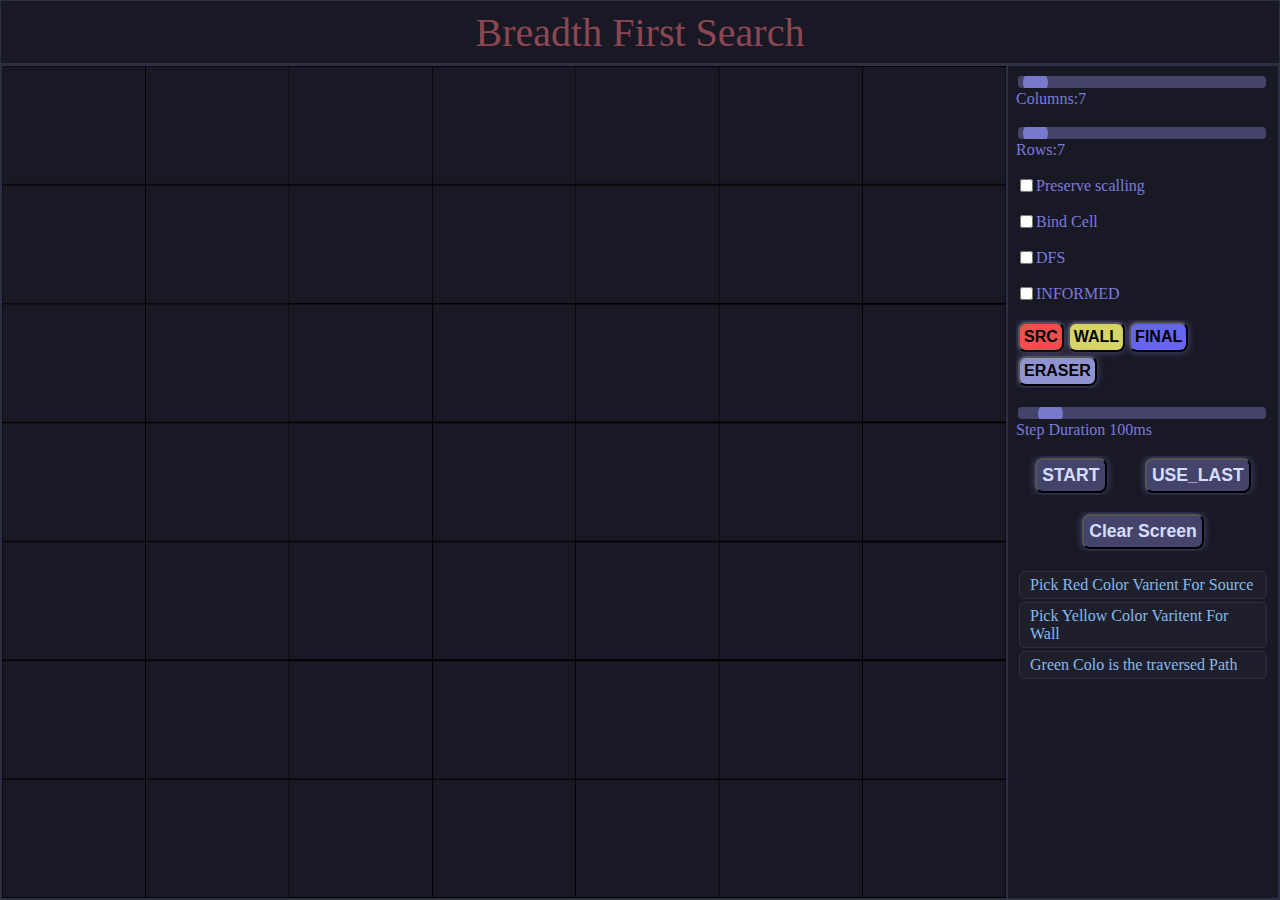
<file: 4thSem/AI/BFS/index.html>
<!DOCTYPE html>
<html lang="en">

<head>
    <meta charset="UTF-8">
    <meta name="viewport" content="width=device-width, initial-scale=1.0">
    <title>Breadth First Search</title>
    <link rel="stylesheet" href="style.css">
    <script src="utils.js"></script>
    <script src="algorithms.js"></script>

</head>

<body>
    <div class="container">
        <div class="graph_title">
            Breadth First Search
        </div>
        <div class="graph_container">
            <div class="graph">
                <canvas width="1920" height="850">
                </canvas>
            </div>
            <div class="graph_controls">
                <div class="slider">
                    <input type="range" min="5" value="10" max="100" id="colsRange" step="1" oninput="updateValue(this)"
                        onchange="changedRange(this)">
                    <label for="colsRange">Columns:<span id='_value'>0</span></label>
                </div>
                <div class="slider">
                    <input type="range" min="5" value="10" max="100" id="rowsRange" step="1" oninput="updateValue(this)"
                        onchange="changedRange(this)">
                    <label for="rowsRange">Rows:<span id='_value'>0</span></label>
                </div>
                <div class="checkbox">
                    <input type="checkbox" id="as_ratio">
                    <label for="as_ratio">Preserve scalling</label>
                </div>
                <div class="checkbox">
                    <input type="checkbox" id="as_binded">
                    <label for="as_binded">Bind Cell</label>
                </div>
                <div class="checkbox">
                    <input type="checkbox" id="bfsDfs" onchange="BFS^=1;changeNmae()">
                    <label for="bfsDfs">DFS</label>
                </div>
                <div class="checkbox">
                    <input type="checkbox" id="inFormed" onchange="INFORMED^=1">
                    <label for="inFormed">INFORMED</label>
                </div>
                <div class="colorPicker">
                    <!-- <input type="color" id="colorPicker" onchange="changedColor(this)"> -->
                    <button id="srcBtn" onclick="penColor='red'">SRC</button>
                    <button id="wallBtn" onclick="penColor='yellow'">WALL</button>
                    <button id="finalBtn" onclick="penColor='blue'">FINAL</button>
                    <button id="eraserBtn" onclick="penColor='#191925'">ERASER</button>

                </div>
                <div class="slider">
                    <input type="range" min="10" value="100" max="1000" id="sppedRange" step="1"
                        oninput="updateValue(this)" onchange="changedSpeed(this)">
                    <label for="sppedRange">Step Duration <span id='_value'>100</span>ms</label>
                </div>
                <div class="clearButton">
                    <button type="button" id="clearS" onclick="startAnimation()">
                        START
                    </button>
                    <button type="button" id="clearS" onclick="LAST_USED=true;useLast()">
                        USE_LAST
                    </button>
                </div>
                <div class="clearButton">
                    <button type="button" id="clearS" onclick="draw_graph(this)">
                        Clear Screen
                    </button>
                </div>
                <div class="note">
                    <ul>
                        <li>Pick Red Color Varient For Source</li>
                        <li>Pick Yellow Color Varitent For Wall</li>
                        <li>Green Colo is the traversed Path</li>
                    </ul>
                </div>
            </div>

        </div>
    </div>
</body>
<script>
    const __canvasWidth = 1920
    const __canvasHeight = 850
    var graphDim = [7, 7]
    const canvasDiv = document.querySelector("div.graph")
    const canvas = document.querySelector("div.graph>canvas")
    const context = canvas.getContext("2d", { willReadFrequently: true })
    let srcPos = [0, 0]
    let desPos = [0, 0]
    let penColor = "yellow"
    var GRID = generateGrid(canvas, context, ...graphDim)
    var SPEED = 10//ms

    let changeNmae = () => {
        let names = ["Depth First Search", "Breadth First Search"]
        let nameDiv = document.querySelector(".graph_title")
        let docTitle = document.title
        nameDiv.innerText = names[BFS]
        docTitle.innerText = names[BFS]
    }
    let draw_graph = () => {
        for (x of timeOuts) {
            clearTimeout(x)
        }
        timeOuts = []
        context.clearRect(0, 0, canvas.width, canvas.height);
        GRID = generateGrid(canvas, context, graphDim[0], graphDim[1])
    }
    var updateValue = (x) => {
        let span = x.parentNode.querySelector("#_value")
        span.innerText = x.value
    }
    var useLast = () => {
        if (LAST_USED) {
            LAST_USED = false
            nodeCollection = JSON.parse(JSON.stringify(old_nodeCollection))
            paint_me_please(nodeCollection.length, nodeCollection[0].length)
        }
    }
    var startAnimation = () => {
        for (x of timeOuts) {
            clearTimeout(x)
        }
        timeOuts = []

        createNodes(...graphDim)
        run(rootNode);

    }

    let update_graphDim = (x, y) => {
        x = Math.floor(x)
        y = Math.floor(y)
        const colsSlider = document.querySelector("#colsRange")
        const rowsSlider = document.querySelector("#rowsRange")
        colsSlider.value = x
        rowsSlider.value = y
        colsSlider.parentNode.querySelector("#_value").innerText = x
        rowsSlider.parentNode.querySelector("#_value").innerText = y
        graphDim = [x, y]
        createNodes(...graphDim)
        draw_graph()
    }
    var changedColor = (x) => {
        penColor = x.value
    }
    var changedSpeed = (x) => {
        SPEED = x.value
    }

    var changedRange = (x) => {
        if (document.querySelector("input#as_ratio").checked) {
            if (x.id == "colsRange") {
                update_graphDim(x.value, (x.value / __canvasWidth) * __canvasHeight)
            } else {
                update_graphDim((x.value / __canvasHeight) * __canvasWidth, x.value)
            }
        }
        if (document.querySelector("input#as_binded").checked) {
            update_graphDim(x.value, x.value)

        } else {
            if (x.id == "colsRange") {
                update_graphDim(x.value, graphDim[1])
            } else {
                update_graphDim(graphDim[0], x.value)
            }
        }

        draw_graph()
    }
    update_graphDim(...graphDim)
    let mouseDown = false
    canvas.addEventListener('mousedown', () => { mouseDown = true })
    canvas.addEventListener('mouseup', () => { mouseDown = false })
    canvas.addEventListener('mousemove', function(event) {
        if (mouseDown) {
            colorCell(canvas, context, event.pageX, event.pageY, penColor)
        }
    })

    canvas.addEventListener('click', () => {
        if (!mouseDown) {
            colorCell(canvas, context, event.pageX, event.pageY, penColor)
        }
    })


</script>

</html>
</file>
<file: 4thSem/AI/BFS/style.css>
* {
    box-sizing: border-box;
    color: #2f2f43;
}
:root {
    --col_start: green;
    --col_destn: blue;
    --col_block: black;
    --col_wave1: hsl(0, 25%, 50%);
    --col_wave2: hsl(0, 50%, 50%);
    --col_wave3: hsl(0, 75%, 50%);
    --col_wave4: hsl(0, 100%, 50%);
    --col_path1: purple;

}

html,
body {
    margin: 0;
    inset: 0;
    height: 100%;
    width: 100%;
    max-height: 100%;
    max-width: 100%;

}

.container {
    display: grid;
    inset: 0;
    height: 100%;
    width: 100%;
    max-width: 100%;
    max-height: 100%;
    background: #191925;
    grid-template-rows: 4rem auto;

}

.graph_title {
    display: flex;
    flex-direction: column;
    align-items: center;
    justify-content: space-evenly;
    font-size: 2.5rem;
    border: 1px solid #2f2f43;
    color: #8c4753;
}

.graph_container {
    display: grid;
    grid-template-columns: auto clamp(5rem, 30%, 17rem);
    border: 1px solid;
}

*{
       overflow: hidden;
}

.graph_controls {
    display: flex;
    padding: 0.5rem 0.5rem 0 0.5rem;
    grid-column: 2;
    gap: 17px;
    grid-row: 1;
    border: 1px solid;
    flex-direction: column;
    justify-content: flex-start;
    align-items: flex-start;
}
.graph_controls label,
.graph_controls span {
    color: #7b7bdc;
}


.slider>input{
    -webkit-appearance: none;
    outline: none;
    width: calc(100% - 6px);
    height: 12px;
    background: #494973;
    opacity: 0.9;
    border-radius: 4px;
    transition: opacity .2s;
}

.slider>input:hover {
    opacity: 1;
}

.slider>input::-webkit-slider-thumb {
    -webkit-appearance: none;
    appearance: none;
    width: 25px;
    border-radius: 12.5px;
    height: 25px;
    background: color(srgb-linear 0.23 0.23 0.74);
    cursor: pointer;
}




.graph {
    display: block;
    grid-column: 1;
    grid-row: 1;
    border: 1px solid;
}
.graph>canvas {
    width: 100%;
    height: 100%;
}

input#colorPicker {
    -webkit-appearance: none;
    outline: 0px;
    border: 0;
    background: #191925;
    inset: 0;
    padding: 0;
    margin: 0;
    /* border-radius: 10px; */
}
.graph_controls>* {
    display: flex;
    flex-direction: row;
    align-items: center;
    flex-wrap: wrap;
    width: 100%;
}

.clearButton {
    display: flex;
    /* width: 100%; */
    justify-content: space-around;
}

.clearButton button#clearS {
    -webkit-appearance: none;
    background: #44446b;
    color: #d5ddff;
    font-size: 1.1rem;
    border-radius: 8px;
    padding: 5px;
    text-align: center;
    text-decoration: none;
}
li {
    margin: 3px;
    padding: 4px 10px;
    background: #1f1f2c;
    color: #85baeb;
    border-radius: 5px;
    border: 1px #2f2f43 solid;
}
ul{
    inset: 0;
    padding: 0;
    margin: 0;
}

button {
    background: red;
    padding: 4px;
    margin: 2px;
    font-size: 1rem;
    color: black;
    font-weight: bolder;
    border-radius: 8px;
    box-shadow: 0px 0px 7px 1px #43436b;
}
#srcBtn {
    background: hsl(0deg 87.72% 62.72%);
}
#wallBtn {
    background: #d5d565;
}

#finalBtn {
    background: #6565ef;
}
#eraserBtn {
    background: #8f94d1;
}
</file>
